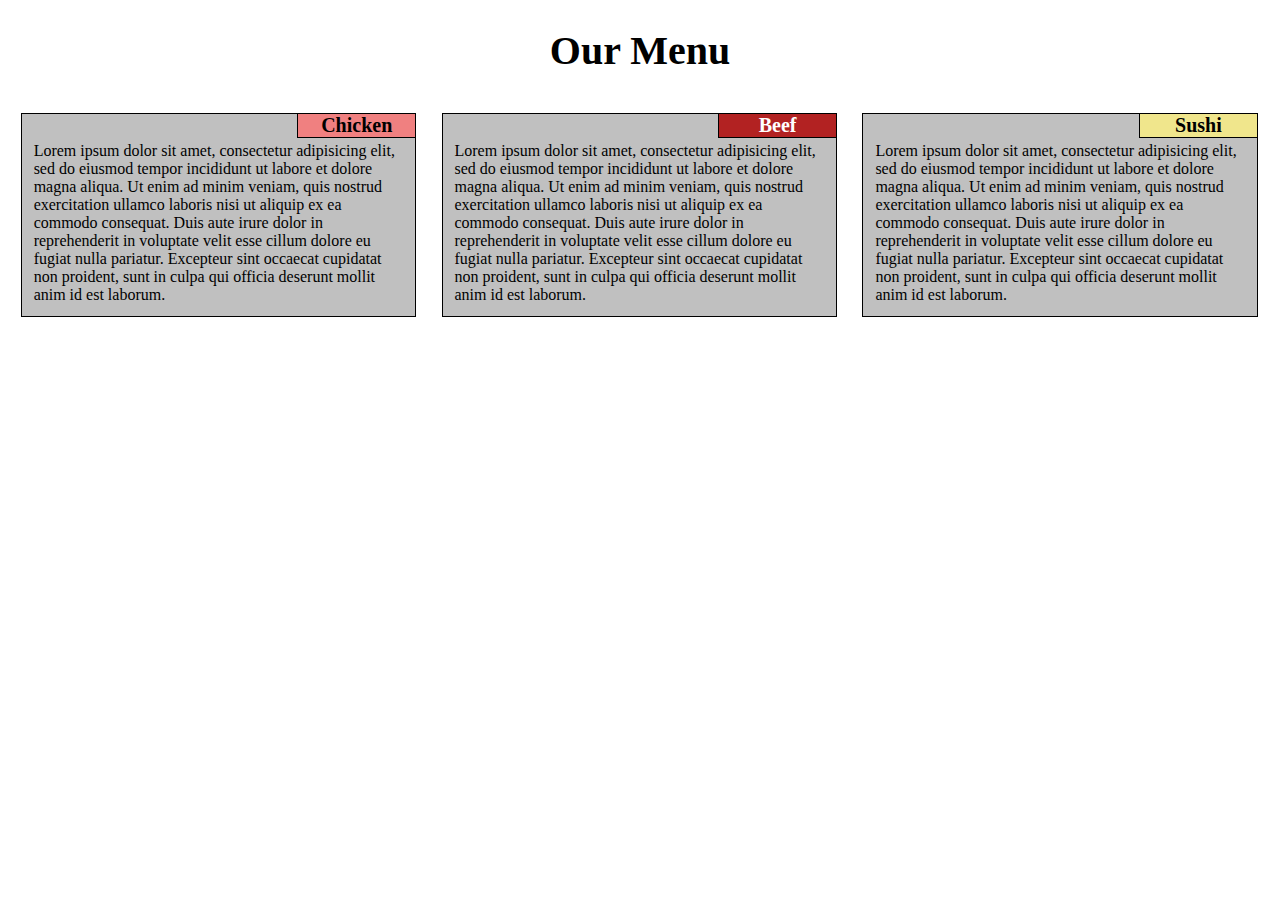
<file: module2-solution/index.html>
<!DOCTYPE html>
<html>
<head>
	<meta charset="utf-8">
	<link rel="stylesheet" type="text/css" href="css/style.css">
	<meta name="viewport" content="width=device-width, initial-scale=1">
	<title>module2-solution</title>
</head>
<body>
	<h1>Our Menu</h1>
	<div class="div1 div2">
		<div class="sub1">Chicken</div>
		<p>Lorem ipsum dolor sit amet, consectetur adipisicing elit, sed do eiusmod
		tempor incididunt ut labore et dolore magna aliqua. Ut enim ad minim veniam,
		quis nostrud exercitation ullamco laboris nisi ut aliquip ex ea commodo
		consequat. Duis aute irure dolor in reprehenderit in voluptate velit esse
		cillum dolore eu fugiat nulla pariatur. Excepteur sint occaecat cupidatat non
		proident, sunt in culpa qui officia deserunt mollit anim id est laborum.</p>
	</div>
	<div class="div1 div2">
		<div class="sub2">Beef</div>
		<p>Lorem ipsum dolor sit amet, consectetur adipisicing elit, sed do eiusmod
		tempor incididunt ut labore et dolore magna aliqua. Ut enim ad minim veniam,
		quis nostrud exercitation ullamco laboris nisi ut aliquip ex ea commodo
		consequat. Duis aute irure dolor in reprehenderit in voluptate velit esse
		cillum dolore eu fugiat nulla pariatur. Excepteur sint occaecat cupidatat non
		proident, sunt in culpa qui officia deserunt mollit anim id est laborum.</p>
	</div>
	<div class="div1 div3">
		<div class="sub3">Sushi</div>
		<p>Lorem ipsum dolor sit amet, consectetur adipisicing elit, sed do eiusmod
		tempor incididunt ut labore et dolore magna aliqua. Ut enim ad minim veniam,
		quis nostrud exercitation ullamco laboris nisi ut aliquip ex ea commodo
		consequat. Duis aute irure dolor in reprehenderit in voluptate velit esse
		cillum dolore eu fugiat nulla pariatur. Excepteur sint occaecat cupidatat non
		proident, sunt in culpa qui officia deserunt mollit anim id est laborum.</p>
	</div>
</body>
</html>
</file>
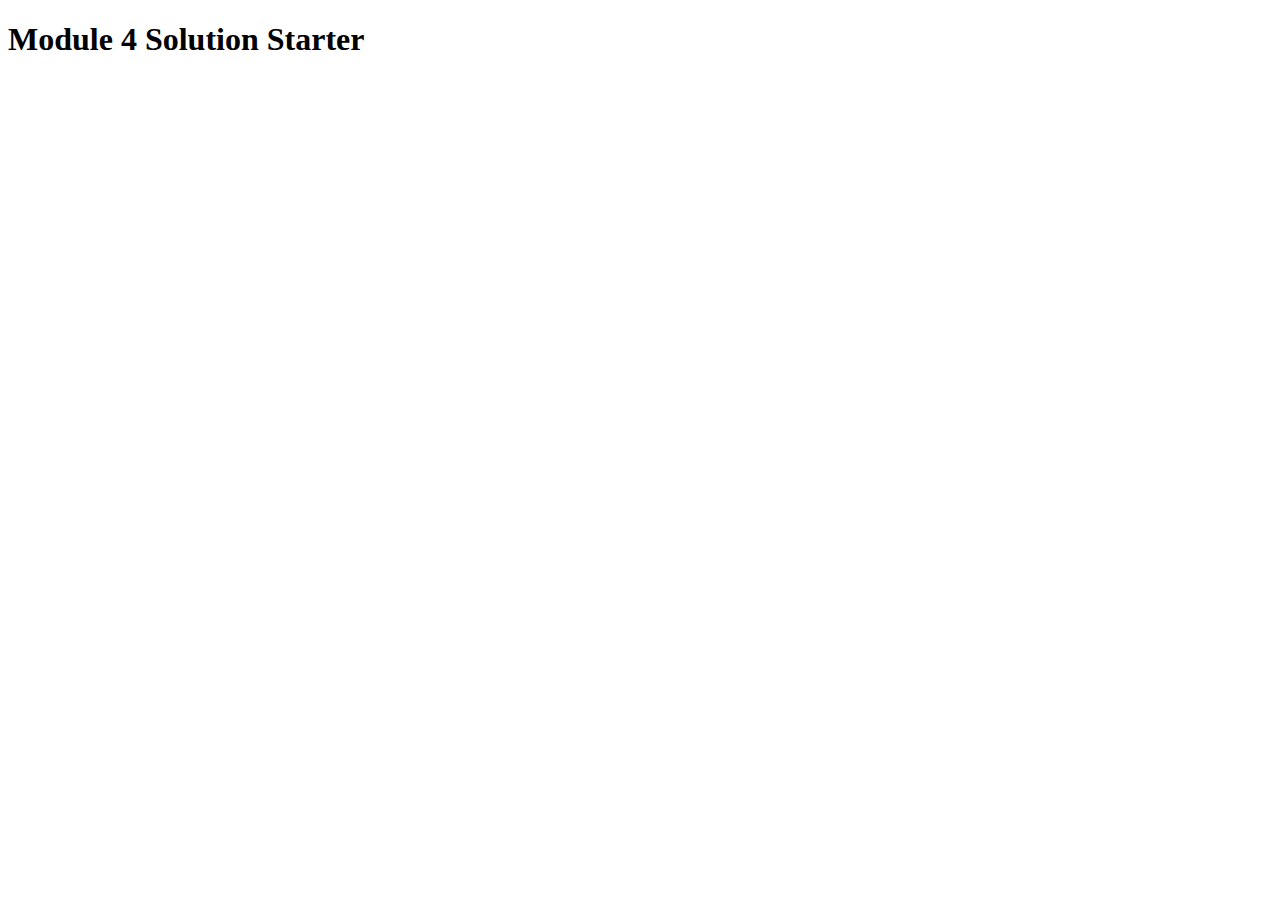
<file: module4-solution/index.html>
<!DOCTYPE html>
<html>
<head>
  <meta charset="utf-8">
  <title>Module 4 Solution Starter</title>
  <script src="SpeakHello.js"></script>
  <script src="SpeakGoodBye.js"></script>
  <script src="script.js"></script>
</head>
<body>
  <h1>Module 4 Solution Starter</h1>
</body>
</html>
</file>
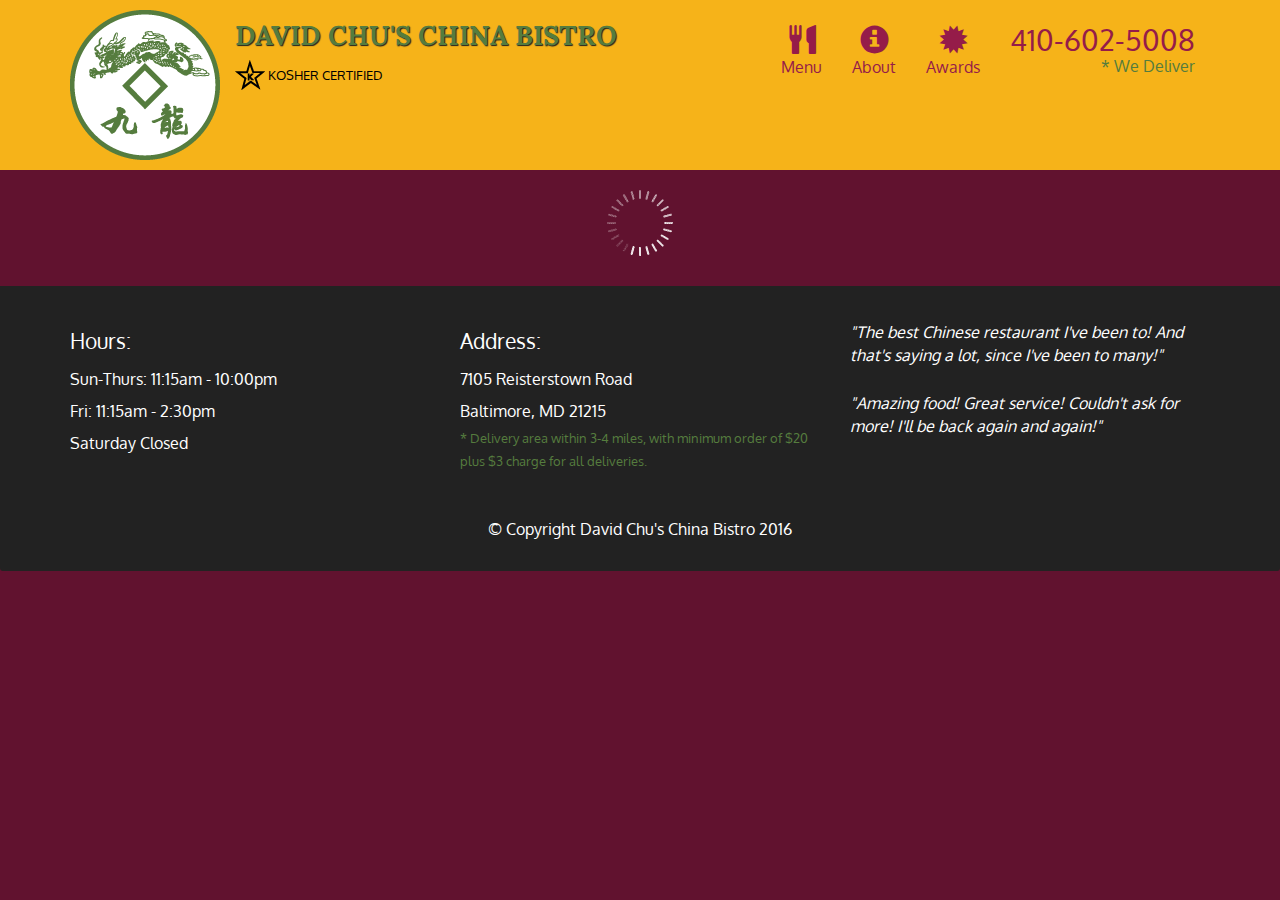
<file: module5-solution/index.html>
<!doctype html>
<html lang="en">
  <head>
    <meta charset="utf-8">
    <meta http-equiv="X-UA-Compatible" content="IE=edge">
    <meta name="viewport" content="width=device-width, initial-scale=1">
    <title>David Chu's China Bistro</title>
    <link rel="stylesheet" href="css/bootstrap.min.css">
    <link rel="stylesheet" href="css/styles.css">
    <link href='https://fonts.googleapis.com/css?family=Oxygen:400,300,700' rel='stylesheet' type='text/css'>
    <link href='https://fonts.googleapis.com/css?family=Lora' rel='stylesheet' type='text/css'>
  </head>
<body>
  <header>
    <nav id="header-nav" class="navbar navbar-default">
      <div class="container">
        <div class="navbar-header">
          <a href="index.html" class="pull-left visible-md visible-lg">
            <div id="logo-img" alt="Logo image"></div>
          </a>

          <div class="navbar-brand">
            <a href="index.html"><h1>David Chu's China Bistro</h1></a>
            <p>
              <img src="images/star-k-logo.png" alt="Kosher certification">
              <span>Kosher Certified</span>
            </p>
          </div>

          <button id="navbarToggle" type="button" class="navbar-toggle collapsed" data-toggle="collapse" data-target="#collapsable-nav" aria-expanded="false">
            <span class="sr-only">Toggle navigation</span>
            <span class="icon-bar"></span>
            <span class="icon-bar"></span>
            <span class="icon-bar"></span>
          </button>
        </div>
        
        <div id="collapsable-nav" class="collapse navbar-collapse">
           <ul id="nav-list" class="nav navbar-nav navbar-right">
            <li id="navHomeButton" class="visible-xs active">
              <a href="index.html">
                <span class="glyphicon glyphicon-home"></span> Home</a>
            </li>
            <li id="navMenuButton">
              <a href="#" onclick="$dc.loadMenuCategories();">
                <span class="glyphicon glyphicon-cutlery"></span><br class="hidden-xs"> Menu</a>
            </li>
            <li>
              <a href="#">
                <span class="glyphicon glyphicon-info-sign"></span><br class="hidden-xs"> About</a>
            </li>
            <li>
              <a href="#">
                <span class="glyphicon glyphicon-certificate"></span><br class="hidden-xs"> Awards</a>
            </li>
            <li id="phone" class="hidden-xs">
              <a href="tel:410-602-5008">
                <span>410-602-5008</span></a><div>* We Deliver</div>
            </li>
          </ul><!-- #nav-list -->
        </div><!-- .collapse .navbar-collapse -->
      </div><!-- .container -->
    </nav><!-- #header-nav -->
  </header>

  <div id="call-btn" class="visible-xs">
    <a class="btn" href="tel:410-602-5008">
    <span class="glyphicon glyphicon-earphone"></span>
    410-602-5008
    </a>
  </div>
  <div id="xs-deliver" class="text-center visible-xs">* We Deliver</div>

  <div id="main-content" class="container"></div>

  <footer class="panel-footer">
    <div class="container">
      <div class="row">
        <section id="hours" class="col-sm-4">
          <span>Hours:</span><br>
          Sun-Thurs: 11:15am - 10:00pm<br>
          Fri: 11:15am - 2:30pm<br>
          Saturday Closed
          <hr class="visible-xs">
        </section>
        <section id="address" class="col-sm-4">
          <span>Address:</span><br>
          7105 Reisterstown Road<br>
          Baltimore, MD 21215
          <p>* Delivery area within 3-4 miles, with minimum order of $20 plus $3 charge for all deliveries.</p>
          <hr class="visible-xs">
        </section>
        <section id="testimonials" class="col-sm-4">
          <p>"The best Chinese restaurant I've been to! And that's saying a lot, since I've been to many!"</p>
          <p>"Amazing food! Great service! Couldn't ask for more! I'll be back again and again!"</p>
        </section>
      </div>
      <div class="text-center">&copy; Copyright David Chu's China Bistro 2016</div>
    </div>
  </footer>

  <!-- jQuery (Bootstrap JS plugins depend on it) -->
  <script src="js/jquery-2.1.4.min.js"></script>
  <script src="js/bootstrap.min.js"></script>
  <script src="js/ajax-utils.js"></script>
  <script src="js/script.js"></script>
</body>
</html>
</file>
<file: module2-solution/css/style.css>
*{
	box-sizing: border-box;
}
h1{
	font-size: 40px;text-align: center;
}
p{
	clear: right;
	margin: 12px;
}
div{
	background-color: #C0C0C0;
	padding: 0;
	margin: 1%;
	border: 1px solid black;
}
div > div {
	float: right;
	margin-top: 0;
	margin-right: 0;
	font-size: 20px;
	font-weight: bold;
	width: 30%;
	text-align: center;
	border-top: 0;
	border-right: 0;
}
.sub1{
	color: #000000;
	background-color: #F08080;
}
.sub2{
	color: #FFFFFF;
	background-color: #B22222;
}
.sub3{
	color: #000000;
	background-color: #F0E68C;
}

@media (min-width: 992px) {
	.div1{
		width: 31.3%;
		float: left;
	}
}
@media (min-width: 768px) and (max-width: 991px) {
	.div2{
		width: 48%;
		float: left;
	}
	.div3{
		width: 98%;
		float:left;
	}
}
@media (max-width: 767px) {
	.div1{
		width: 98%;
	}
}
</file>
<file: module5-solution/css/styles.css>
body {
  font-size: 16px;
  color: #fff;
  background-color: #61122f;
  font-family: 'Oxygen', sans-serif;
}

/** HEADER **/
#header-nav {
  background-color: #f6b319;
  border-radius: 0;
  border: 0;
}

#logo-img {
  background: url('../images/restaurant-logo_large.png') no-repeat;
  width: 150px;
  height: 150px;
  margin: 10px 15px 10px 0;
}

.navbar-brand {
  padding-top: 25px;
}
.navbar-brand h1 { /* Restaurant name */
  font-family: 'Lora', serif;
  color: #557c3e;
  font-size: 1.5em;
  text-transform: uppercase;
  font-weight: bold;
  text-shadow: 1px 1px 1px #222;
  margin-top: 0;
  margin-bottom: 0;
  line-height: .75;
}
.navbar-brand a:hover, .navbar-brand a:focus {
  text-decoration: none;
}
.navbar-brand p { /* Kosher cert */
  color: #000;
  text-transform: uppercase;
  font-size: .7em;
  margin-top: 15px;
}
.navbar-brand p span { /* Star-K */
  vertical-align: middle;
}

#nav-list {
  margin-top: 10px;
}
#nav-list a {
  color: #951C49;
  text-align: center;
}
#nav-list a:hover {
  background: #E7E7E7;
}
#nav-list a span {
  font-size: 1.8em;
}

#phone {
  margin-top: 5px;
}
#phone a { /* Phone number */
  text-align: right;
  padding-bottom: 0;
}
#phone div { /* We Deliver */
  color: #557c3e;
  text-align: right;
  padding-right: 15px;
}

.navbar-header button.navbar-toggle, .navbar-header .icon-bar {
  border: 1px solid #61122f;
}
.navbar-header button.navbar-toggle {
  clear: both;
  margin-top: -30px;
}
/* END HEADER */

/* FOOTER */
.panel-footer {
  margin-top: 30px;
  padding-top: 35px;
  padding-bottom: 30px;
  background-color: #222;
  border-top: 0;
}
.panel-footer div.row {
  margin-bottom: 35px;
}
#hours, #address {
  line-height: 2;
}
#hours > span, #address > span {
  font-size: 1.3em;
}
#address p {
  color: #557c3e;
  font-size: .8em;
  line-height: 1.8;
}
#testimonials {
  font-style: italic;
}
#testimonials p:nth-child(2) {
  margin-top: 25px;
}
/* END FOOTER */



/* HOME PAGE */
.container .jumbotron {
  box-shadow: 0 0 50px #3F0C1F;
  border: 2px solid #3F0C1F;
}

#menu-tile, #specials-tile, #map-tile {
  height: 250px;
  width: 100%;
  margin-bottom: 15px;
  position: relative;
  border: 2px solid #3F0C1F;
  overflow: hidden;
}
#menu-tile:hover, #specials-tile:hover, #map-tile:hover {
  box-shadow: 0 1px 5px 1px #cccccc;
}
#menu-tile {
  background: url('../images/menu-tile.jpg') no-repeat;
  background-position: center;
}
#specials-tile {
  background: url('../images/specials-tile.jpg') no-repeat;
  background-position: center;
}
#menu-tile span, #specials-tile span, #map-tile span {
  position: absolute;
  bottom: 0;
  right: 0;
  width: 100%;
  text-align: center;
  font-size: 1.6em;
  text-transform: uppercase;
  background-color: #000;
  color: #fff;
  opacity: .8;
}
/* END HOME PAGE */

/* MENU CATEGORIES PAGE */
.category-tile { 
  position: relative;
  border: 2px solid #3F0C1F;
  overflow: hidden;
  width: 200px;
  height: 200px;
  margin: 0 auto 15px;
}
.category-tile span {
  position: absolute;
  bottom: 0;
  right: 0;
  width: 100%;
  text-align: center;
  font-size: 1.2em;
  text-transform: uppercase;
  background-color: #000;
  color: #fff;
  opacity: .8;
}
.category-tile:hover {
  box-shadow: 0 1px 5px 1px #cccccc;
}

#menu-categories-title + div {
  margin-bottom: 50px;
}
/* END MENU CATEGORIES PAGE */

/* SINGLE CATEGORY PAGE */
.menu-item-tile {
  margin-bottom: 25px;
}
.menu-item-tile hr {
  width: 80%;
}
.menu-item-tile .menu-item-price {
  font-size: 1.1em;
  text-align: right;
  margin-top: -15px;
  margin-right: -15px;
}
.menu-item-tile .menu-item-price span {
  font-size: .6em;
}
.menu-item-photo {
  position: relative;
  border: 2px solid #3F0C1F; 
  overflow: hidden;
  padding: 0;
  margin-right: -15px;
  margin-left: auto;
  margin-bottom: 20px;
  max-width: 250px;
}
.menu-item-photo div {
  position: absolute;
  bottom: 0;
  right: 0;
  width: 80px;
  background-color: #557c3e;
  text-align: center;
}
.menu-item-description {
  padding-right: 30px;
}
h3.menu-item-title {
  margin: 0 0 10px;
}
.menu-item-details {
  font-size: .9em;
  font-style: italic;
}
/* END SINGLE CATEGORY PAGE */


/********** Large devices only **********/
@media (min-width: 1200px) {
  .container .jumbotron {
    background: url('../images/jumbotron_1200.jpg') no-repeat;
    height: 675px;
  }
}

/********** Medium devices only **********/
@media (min-width: 992px) and (max-width: 1199px) {
  /* Header */
  #logo-img {
    background: url('../images/restaurant-logo_medium.png') no-repeat;
    width: 100px;
    height: 100px;
    margin: 5px 5px 5px 0;
  }
  /* End Header */

  /* Home Page */
  .container .jumbotron {
    background: url('../images/jumbotron_992.jpg') no-repeat;
    height: 558px;
  }
  /* End Home Page */
}

/********** Small devices only **********/
@media (min-width: 768px) and (max-width: 991px) {
  /* Home Page */
  .container .jumbotron {
    background: url('../images/jumbotron_768.jpg') no-repeat;
    height: 432px;
  }
  /* End Home Page */
}

/********** Extra small devices only **********/
@media (max-width: 767px) {
  /* Header */
  .navbar-brand {
    padding-top: 10px;
    height: 80px;
  }
  .navbar-brand h1 { /* Restaurant name */
    padding-top: 10px;
    font-size: 5vw; /* 1vw = 1% of viewport width */
  }
  .navbar-brand p { /* Kosher cert */
    font-size: .6em;
    margin-top: 12px;
  }
  .navbar-brand p img { /* Star-K */
    height: 20px;
  }

  #collapsable-nav a { /* Collapsed nav menu text */
    font-size: 1.2em;
  }
  #collapsable-nav a span { /* Collapsed nav menu glyph */
    font-size: 1em;
    margin-right: 5px;
  }

  #call-btn > a {
    font-size: 1.5em;
    display: block;
    margin: 0 20px;
    padding: 10px;
    border: 2px solid #fff;
    background-color: #f6b319;
    color: #951c49;
  }
  #xs-deliver {
    margin-top: 5px;
    font-size: .7em;
    letter-spacing: .1em;
    text-transform: uppercase;
  }
  /* End Header */

  /* Footer */
  .panel-footer section {
    margin-bottom: 30px;
    text-align: center;
  }
  .panel-footer section:nth-child(3) {
    margin-bottom: 0; /* margin already exists on the whole row */
  }
  .panel-footer section hr {
    width: 50%;
  }
  /* End Footer */

  /* Home Page */
  .container .jumbotron {
    margin-top: 30px;
    padding: 0;
  }
  #menu-tile, #specials-tile {
    width: 360px;
    margin: 0 auto 15px;
  }

  .menu-item-photo {
    margin-right: auto;
  }
  .menu-item-tile .menu-item-price {
    text-align: center;
  }
  .menu-item-description {
    text-align: center;;
  }
}


/********** Super extra small devices Only :-) (e.g., iPhone 4) **********/
@media (max-width: 479px) {
  /* Header */
  .navbar-brand h1 { /* Restaurant name */
    padding-top: 5px;
    font-size: 6vw;
  }
  /* End Header */
  
  /* Home page */
  #menu-tile, #specials-tile {
    width: 280px;
    margin: 0 auto 15px;
  }

  .col-xxs-12 {
    position: relative;
    min-height: 1px;
    padding-right: 15px;
    padding-left: 15px;
    float: left;
    width: 100%;
  }
}
</file>
